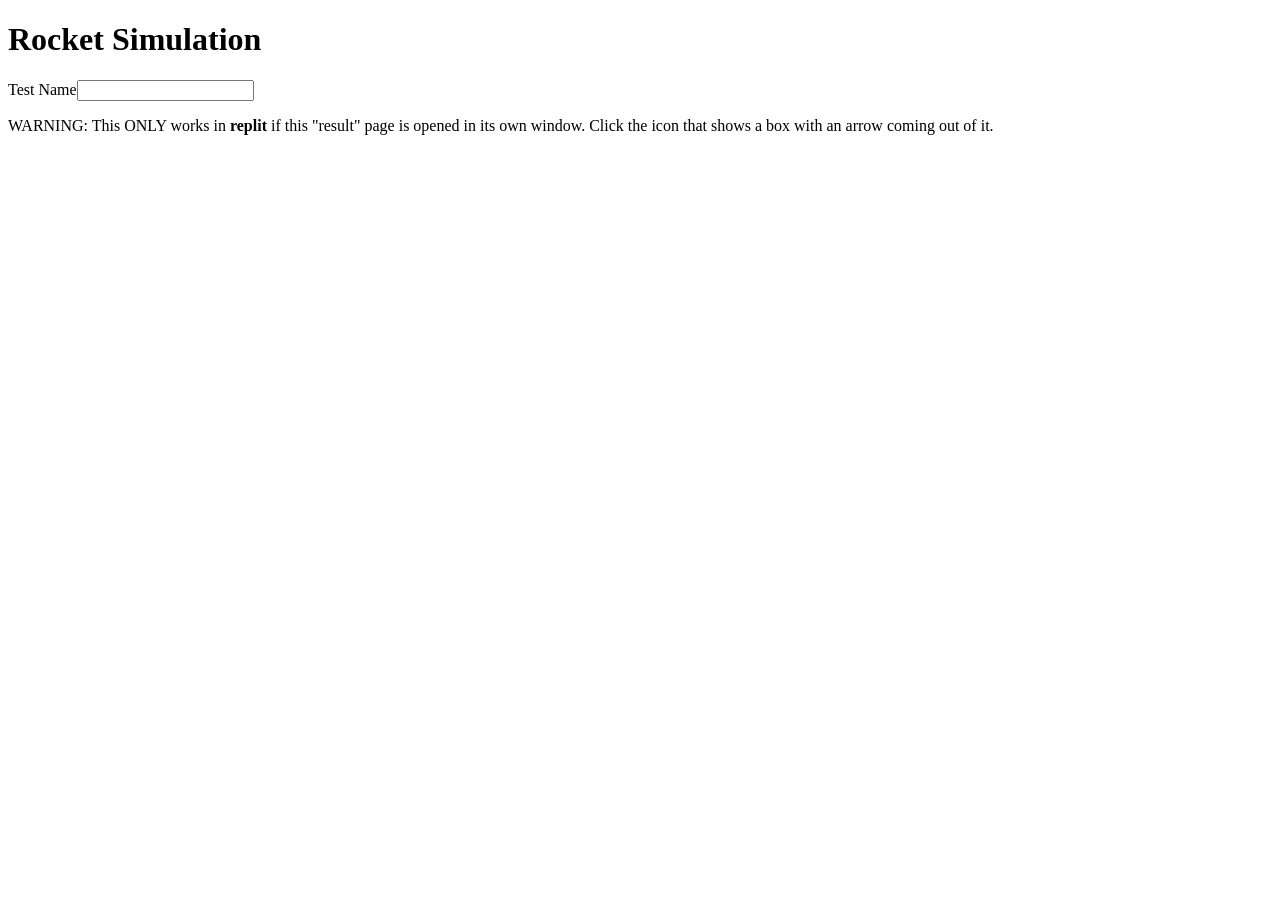
<file: user-input-with-forms/exercises/index.html>
<!DOCTYPE html>
<html>
  <head>
    <meta charset="utf-8">
    <title>Rocket Simulation</title>
    <style>
      label { display: block; margin-bottom: 7px;}
    </style>
  </head>
  <body>
    <!-- TODO: add form here -->
    <h1>Rocket Simulation</h1> 
    <form action= "https://handlers.education.launchcode.org/request-parrot" method="POST">
      <label>Test Name<input type= "text" name= "testName"></label>
      

    </form>
    

    <p>WARNING: This ONLY works in <b>replit</b> if this "result" page is opened in its own window. Click the icon that shows a box with an arrow coming out of it.
    </p>
  </body>
  
</html>
</file>
